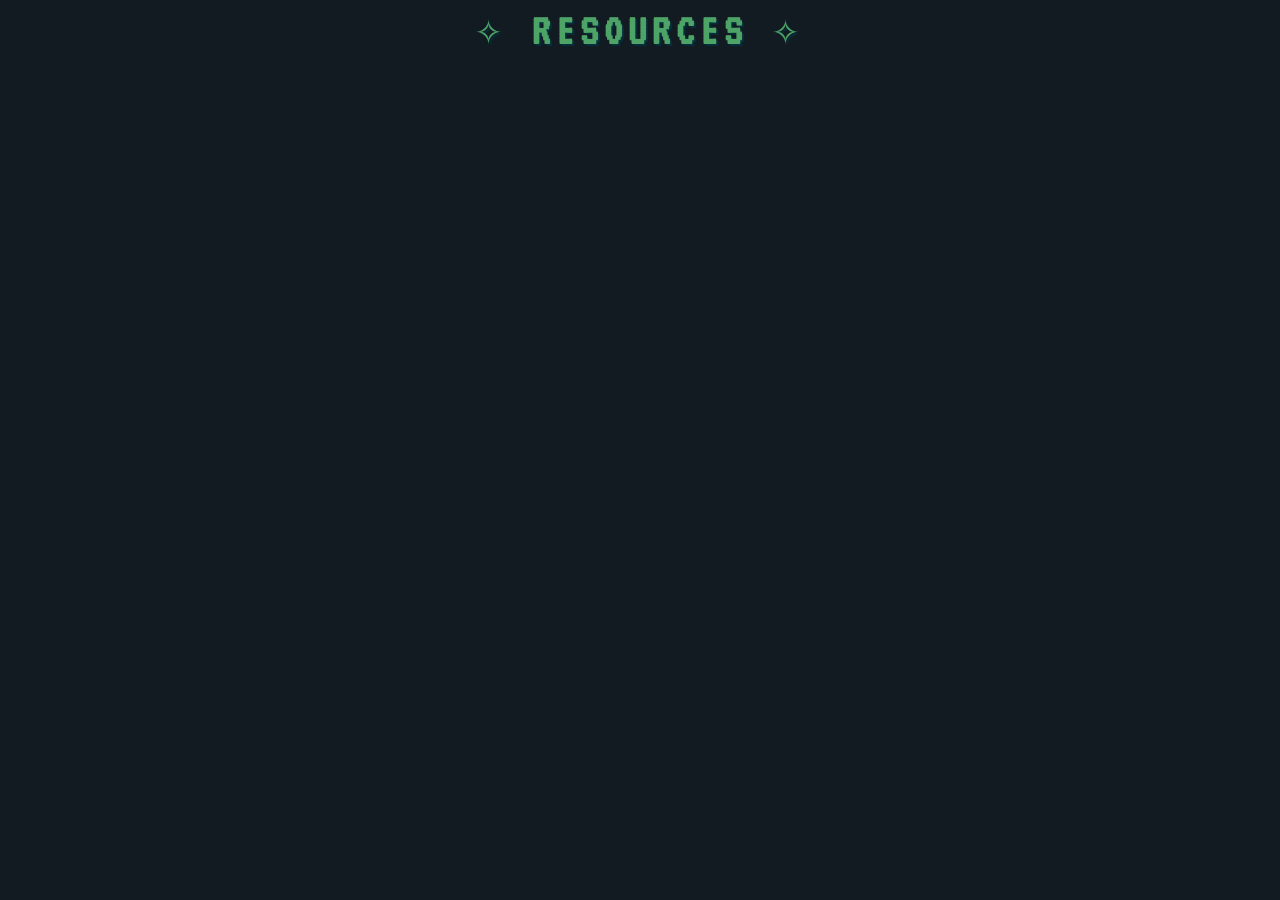
<file: resources.html>
<!DOCTYPE html>
<html lang="en">

<head>
    <meta charset="UTF-8">
    <meta name="viewport" content="width=device-width, initial-scale=1.0">

    <link rel="preconnect" href="https://fonts.googleapis.com">
    <link rel="preconnect" href="https://fonts.gstatic.com" crossorigin>

    <link href="https://fonts.googleapis.com/css2?family=VT323&display=swap" rel="stylesheet">
    <link rel="stylesheet" href="./public/style.css">

    <title>GHOST_DESKTOP</title>
</head>

<body>
    <header class="site-header">
        <h1 class="glitch-text">✧ RESOURCES ✧</h1>
    </header>

</body>
</html>
</file>
<file: public/style.css>
/* ==========================================================================
   DARK MODE DESIGN FOREST THEME 
   ========================================================================== */

html, body {
    margin: 0;
    padding: 0;
    width: 100%;
    height: 100%;
    overflow: hidden;
    background-color: #131b22; /* Base */
}

/* Fix Oneko ghost layout spacing */
#nl {
    position: absolute;
    top: 0;
    left: 0;
    margin: 0;
    padding: 0;
    z-index: 9999;
    font-size: 0; /* hides the text link safely */
}

.background {
    height: 100vh;
    width: 100vw;
    display: flex;
    flex-direction: column; 
    align-items: center; 
    justify-content: flex-start; 
    padding: 15px 20px; 
    gap: 10px; 
    box-sizing: border-box; 
    
    /* Subtle neon matrix grid overlay */
    background-color: #131b22;
    background-image: radial-gradient(#052d3a 15%, transparent 15%);
    background-size: 16px 16px;
}

/* DESKTOP BRANDING */
.site-header {
    width: 100%;
    text-align: center;
    padding: 2px 0;
}

.site-header h1 {
    font-family: 'VT323', monospace;
    font-size: 2.8rem; 
    letter-spacing: 6px; 
    color: #4ea366; /* Vibrant Matrix Terminal Green */
    text-shadow: 2px 2px 0px #052d3a;
    margin: 0;
}

/* FLEXIBLE MAIN WORKSPACE DISPLAY */
.main-layout {
    display: flex;
    flex-direction: row;
    width: 100%;
    height: calc(100vh - 80px); /* Keeps everything strictly within view bounds */
    justify-content: center;
    gap: 15px;
    padding-bottom: 10px;
    box-sizing: border-box;
}

/* Widened slightly to prevent Tamagotchi/Gifypet blowout */
.side-column {
    flex: 0 0 340px; /* Locked to match the other side column */
    width: 340px;    /* Fallback for safety */
    box-sizing: border-box;
}

/* MODULAR WINDOW SHELLS */
.desktop-panel, .middle-content {
    background: #052d3a; /* Deep Cyber Teal */
    border: 2px solid #014539; /* Dark Forest Pine Accent Frame */
    border-radius: 4px;
    display: flex;
    flex-direction: column;
    box-sizing: border-box;
    box-shadow: 4px 4px 0px rgba(1, 69, 57, 0.6);
    overflow: hidden;
}

.middle-content { 
    flex-grow: 1; /* Dynamically takes remaining space */
    height: 100%; 
}

/* Split side boxes beautifully and handle overflow safely */
.top-box, .bottom-box { 
    height: 50%; 
    width: 100%; 
    display: flex;
    flex-direction: column;
}

/* WINDOW INTERFACE BARS */
.panel-header {
    background: #131b22;
    border-bottom: 2px solid #014539;
    padding: 6px 10px;
    display: flex;
    justify-content: space-between;
    align-items: center;
    flex-shrink: 0;
}

.panel-title {
    font-family: 'VT323', monospace;
    font-size: 1.3rem;
    font-weight: bold;
    color: #4ea366;
    letter-spacing: 1px;
}

.window-controls span {
    color: #014539;
    margin-left: 6px;
    font-size: 0.9rem;
    cursor: pointer;
}

/* Scroll wrapper fixes so content doesn't break boundaries */
.panel-content {
    padding: 10px;
    flex-grow: 1;
    overflow-y: auto; /* Adds custom internal scrolling if text/widgets run long */
    background: #052d3a;
    box-sizing: border-box;
}

/* ==========================================================================
   MAXIMALIST RECTANGLE TILING
   ========================================================================== */

.dynamic-playground-scroller {
    display: grid;
    grid-template-columns: repeat(auto-fill, minmax(115px, 1fr));
    grid-auto-rows: 115px;
    gap: 12px;
    overflow-y: auto !important;
    border-bottom: 2px dashed #014539;
    flex-grow: 1;
}

/* Core Sticker Box Units */
.micro-widget-sticker {
    background: #131b22; 
    border: 2px solid #014539; 
    border-radius: 4px;
    padding: 10px;
    box-sizing: border-box;
    display: flex;
    flex-direction: column;
    overflow: hidden;
    transition: transform 0.1s ease;
}

.micro-widget-sticker:hover {
    transform: translateY(-2px);
    border-color: #4ea366;
    box-shadow: 0 4px 8px rgba(78, 163, 102, 0.3);
}

@keyframes spin {
    from { transform: rotate(0deg); }
    to { transform: rotate(360deg); }
}

/* ==========================================================================
   SHAPE MODIFIER CLASSES 
   ========================================================================== */

.w-double { grid-column: span 2; }
.w-triple { grid-column: span 3; }
.h-double { grid-row: span 2; }
.h-triple { grid-row: span 3; }

/* ==========================================================================
   INTERACTIVE BUTTONS, SCROLLBARS, & ELEMENTS
   ========================================================================== */

.pastel-btn {
    background: #052d3a;
    border: 2px solid #014539;
    border-radius: 4px;
    color: #4ea366;
    font-family: 'VT323', monospace;
    font-size: 1.2rem;
    padding: 6px 12px;
    cursor: pointer;
    box-shadow: 2px 2px 0px #131b22;
    text-transform: uppercase;
    transition: all 0.1s ease;
}

.pastel-btn:hover {
    background: #014539;
    color: #4ea366;
    box-shadow: 0 0 0px transparent;
}

.sound-btn-mini {
    background: #131b22;
    border: 1px solid #014539;
    color: #4ea366;
    font-family: 'VT323', monospace;
    font-size: 1.1rem;
    padding: 6px 10px;
    cursor: pointer;
    border-radius: 3px;
}

.sound-btn-mini:hover {
    background: #052d3a;
}

.guestbook-square {
    display: flex;
    align-items: center;
    justify-content: center;
    width: 100%;
    height: 60px; 
    text-align: center;
    font-size: 1.8rem;
    color: #131b22;
    font-family: 'VT323', monospace;
    font-weight: bold;
    letter-spacing: 2px;
    background: #4ea366;
    border: 2px solid #014539;
    box-shadow: 3px 3px 0px #052d3a;
    border-radius: 4px;
}

.guestbook-square:hover {
    background: #014539;
    color: #4ea366;
}

.description-box {
    padding: 12px;
    background: #131b22;
    border-top: 2px solid #014539;
    flex-shrink: 0;
}

.central-flex { display: flex; align-items: center; justify-content: center; text-align: center; }
.square-fit { display: flex; flex-direction: column; justify-content: space-between; align-items: center; }

/* Scrollbar tweaks */
.dynamic-playground-scroller::-webkit-scrollbar,
.panel-content::-webkit-scrollbar { width: 6px; }
.dynamic-playground-scroller::-webkit-scrollbar-track,
.panel-content::-webkit-scrollbar-track { background: #052d3a; }
.dynamic-playground-scroller::-webkit-scrollbar-thumb,
.panel-content::-webkit-scrollbar-thumb { background: #014539; border-radius: 3px; }

/* Custom cursor I got from cursors 4 u  */
* {
    cursor: url('https://cdn.cursors-4u.net/previews/pointy-hand-17ba50e9-32.webp') 0 0, auto !important;
}
</file>
